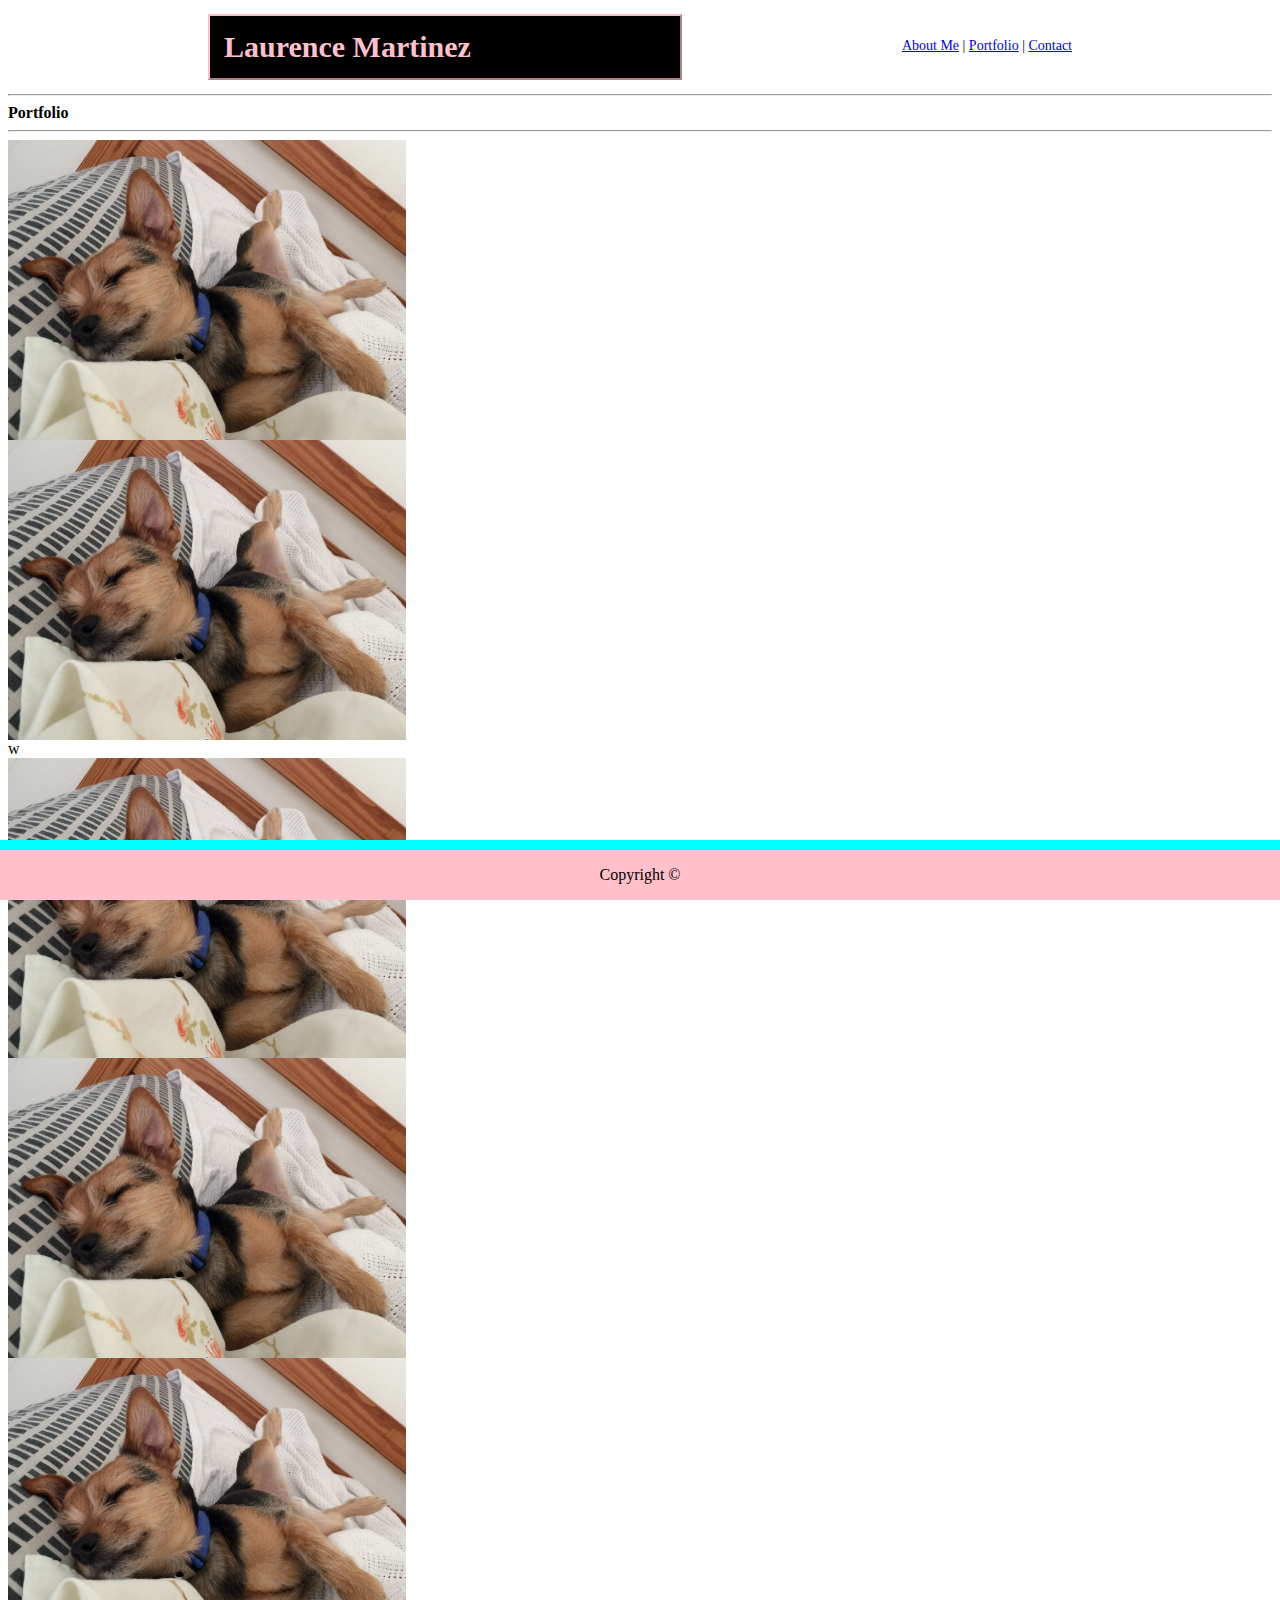
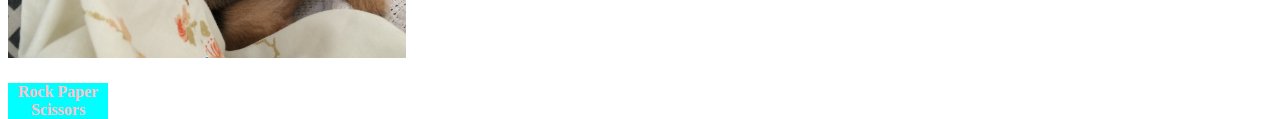
<file: portfolio.html>
<!DOCTYPE html>
<html lang="en-us">

<head>
    <title>Laurence Martinez Coding Portfolio</title>
    <link rel="stylesheet" type="text/css" href="assets/css/style.css">
</head>

<body>
    <!-- Navigation links with routed sections to "portfolio and contact" sections.-->

    <div>
        <nav class="links">
            <ul>
                <li>
                    <a href="basic_portfolio_LSM.html" target="_blank"> About Me </a>
                </li>
                |
                <li>
                    <a href="portfolio.html" target=> Portfolio </a>
                </li>
                |
                <li>
                    <a href="contact.html" target="_blank"> Contact </a>
                </li>
            </ul>
            <nav>
    </div>

    <!-- Static header -->

    <header>
        <h1 id="name"> Laurence Martinez </h1>
    </header>

    <hr>

    <!-- Main body of page -->

    <div class="portfolio">

        <b> Portfolio </b>

        <hr>

        <div id="thumbnails">
            <div class="thumbnails">
                <img src="assets/images/hazel-bed.png" class="thumbnails" alt="Hangman">
                <div class="labels">
                    <h4> Hangman </h4>
                </div>
            </div>
            <div class="thumbnails">
                <img src="assets/images/hazel-bed.png " class="thumbnails" alt="RPG Game">
                <div class="labels">
                    <h4> RPG Game </h4>
                </div>
            </div>w

            <div class="thumbnails">
                <img src="assets/images/hazel-bed.png" class="thumbnails" alt="Trivia Game">
                <div class="labels">
                    <h4> Trivia Game </h4>
                </div>
            </div>
            <div class="thumbnails">
                <img src="assets/images/hazel-bed.png" class="thumbnails" alt="Rutgers Info Widget">
                <div class="labels">
                    <h4> Rutgers Info Widget </h4>
                </div>
            </div>
            <div class="thumbnails">
                <img src="assets/images/hazel-bed.png" class="thumbnails" alt="Rock Paper Scissors">
                <div class="labels">
                    <h4> Rock Paper Scissors </h4>
                </div>
            </div>
        </div>
    </div>

    </div>

</body>

<footer>
    <p> Copyright © </p>
</footer>

</html>
</file>
<file: assets/css/style.css>
{
    box-sizing: border-box;
    text-align: center;
}

#top{
    background-color: white;
}

.links {
    font-size: 14px;
    float: right;
    margin-top: 10px;
    margin-right: 200px;
}

.thumbnails {
    height: 300px;
}

h4{
    color: pink;
    background-color: aqua;
    text-align: center;
    width: 100px;
}

li {
    display: inline-block;
}

#name {
    width: 35%;
    font-size: 30px;
    color: pink;
    background: black;
    margin: 14px;
    border: outset pink 2px;
    padding: 14px;
    margin-left: 200px;
}

#profile-image {
    float: left;
    margin: 14px;
}

.clearfix {
    overflow: auto;
}

#container{
    background-color: aliceblue;
    width: 960px;
    border: 3px solid pink;
    margin: auto;
}

#portfolio {
    background-color: azure;
    width: 960px;
    clear: both;
    font-size: 20px;
    margin: auto;
    border: 3px outset pink;
    padding: 20px;
    margin-bottom: 69px;
}

footer{
    position: fixed;
    bottom: 0;
    left: 0;
    right: 0;
    border-top-style: solid;
    border-top-color: aqua;
    border-top-width: 10px;
    background-color: pink;
    text-align: center;    
}
</file>
